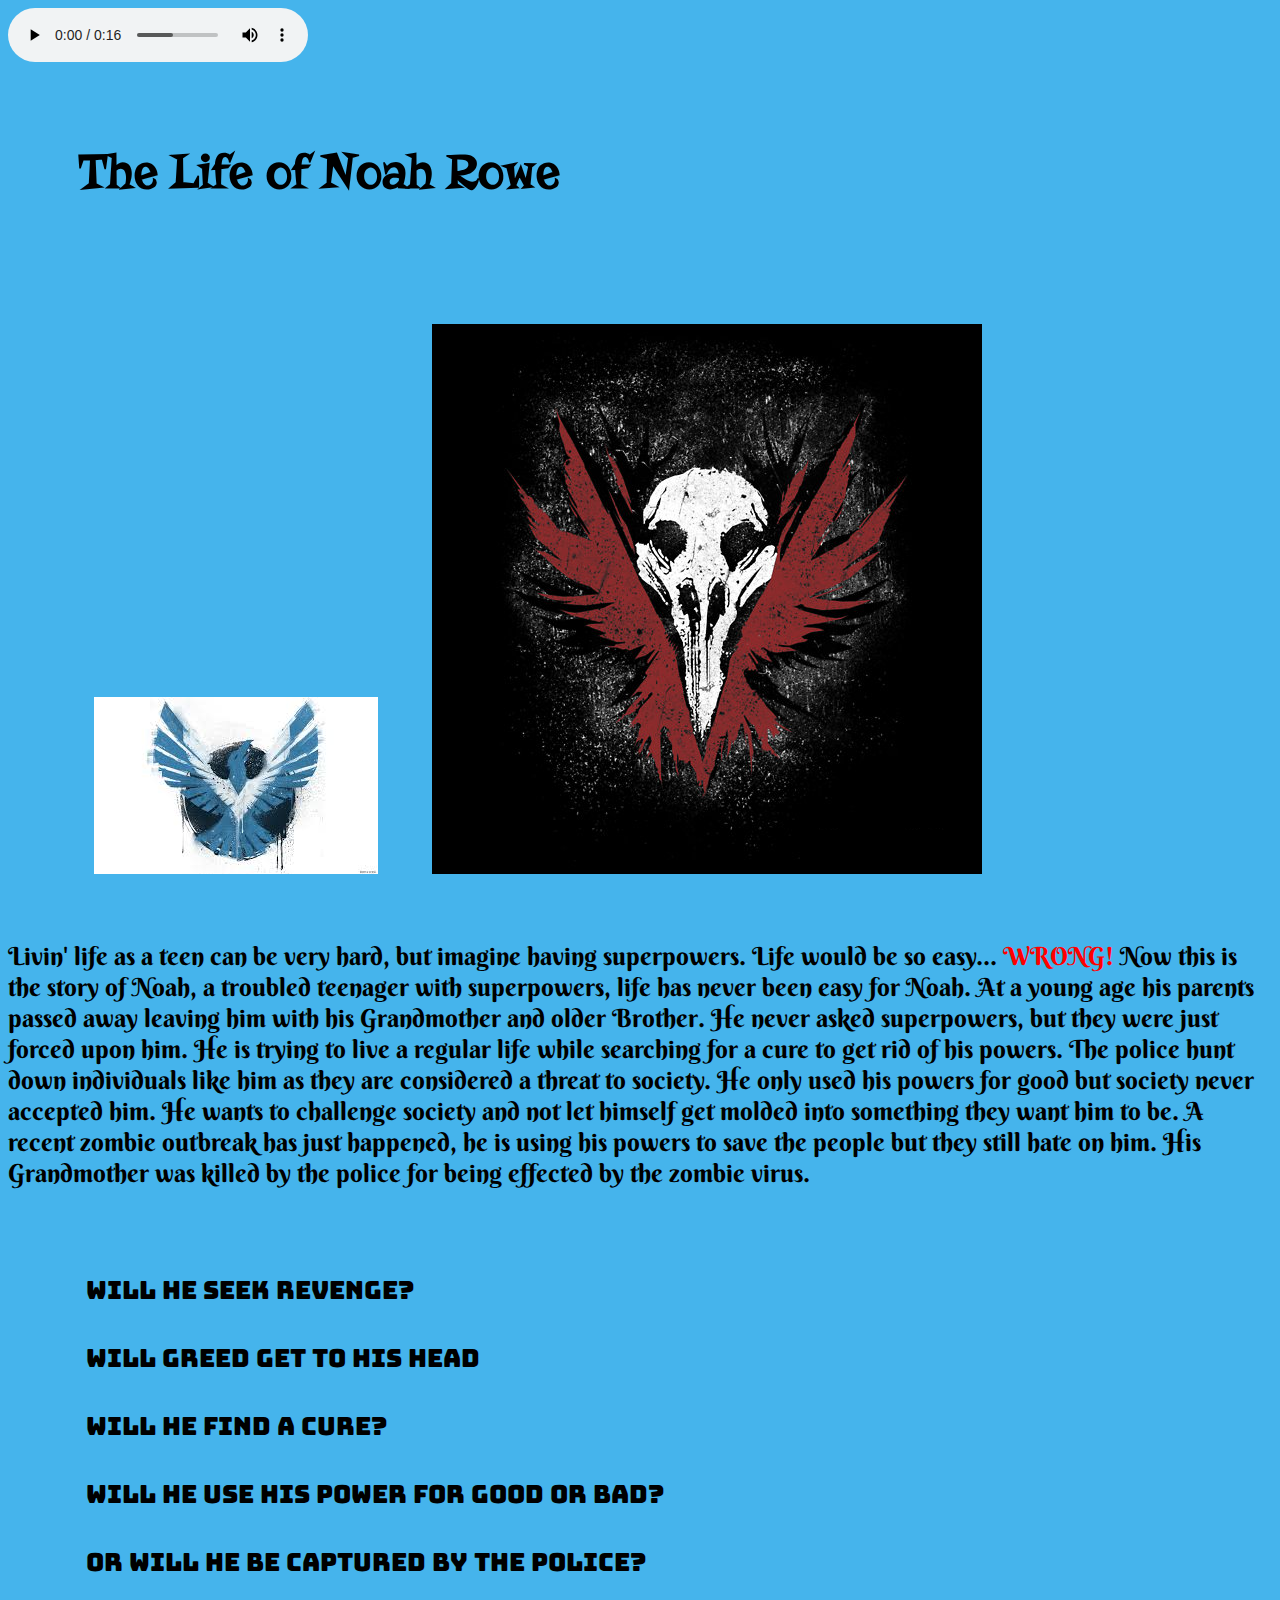
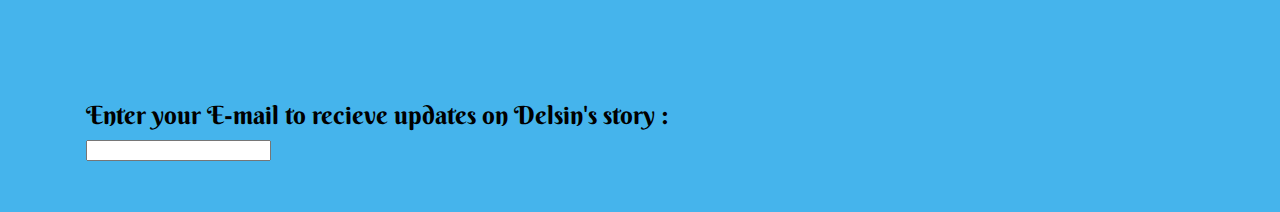
<file: index.html>
<!--http://infamous.wikia.com/wiki/Evil_Karma -->
<!--https://wall.alphacoders.com/big.php?i=688615 -->
<!DOCTYPE html>
<html>
  <head>
    <audio controls>
    <source src='Noah Rowe .mp3' type='audio/mp3'>
    Your browser does not support the audio element.
    </audio>
    <link href="https://fonts.googleapis.com/css?family=Berkshire+Swash|Risque|Bungee" rel="stylesheet">
    <meta charset="UTF-8">
    <title>title</title>
    <link rel="stylesheet" href="style.css" type="text/css">
    <h1>The Life of Noah Rowe</h1>
  </head>
  <body>
    <div class='image'><img src='delsin.jpg'>
    <img src='delsin bad.png'></div>
  Livin' life as a teen can be very hard, but imagine having superpowers. Life would be so easy... <span style="color:red">WRONG!</span> Now this is the story of Noah, a troubled teenager with superpowers, life has never been easy for Noah. At a young age his parents passed away leaving him with his Grandmother and older Brother. He never asked superpowers, but they were just forced upon him. He is trying to live a regular life while searching for a cure to get rid of his powers. The police hunt down individuals like him as they are considered a threat to society. He only used his powers for good but society never accepted him. He wants to challenge society and not let himself get molded into something they want him to be. A recent zombie outbreak has just happened, he is using his powers to save the people but they still hate on him. His Grandmother was killed by the police for being effected by the zombie virus.   
  </body>
  <div class='questions'>
    <br>Will he seek revenge?<br>
    <br>will Greed get to his head<br>
    <br>Will he find a cure?<br>
    <br>Will he use his power for good or bad?<br>
    <br>Or will he be captured by the police?<br> </div>
<div>
  <br><form>
    Enter your E-mail to recieve updates on Delsin's story :<br>
    <input type="text" name="email"><br>
    </form>
</div>
</html>
</file>
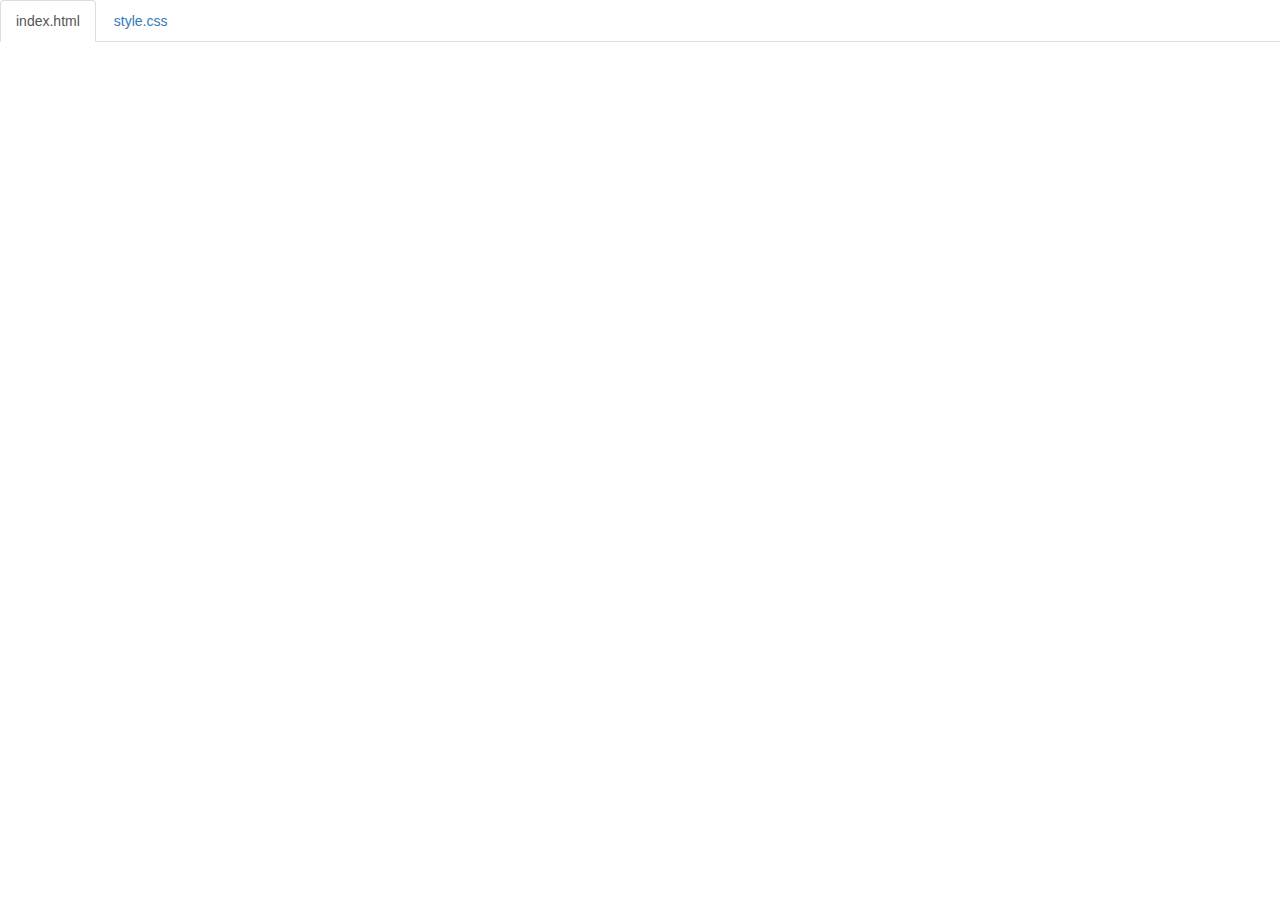
<file: code.html>
<!DOCTYPE html>
<html lang="en">

<head>
    <title>Code</title>
    <meta charset="utf-8">
    <meta name="viewport" content="width=device-width, initial-scale=1">
    <link rel="stylesheet" href="https://maxcdn.bootstrapcdn.com/bootstrap/3.3.6/css/bootstrap.min.css">
    <script src="https://ajax.googleapis.com/ajax/libs/jquery/1.12.0/jquery.min.js"></script>
    <script src="https://maxcdn.bootstrapcdn.com/bootstrap/3.3.6/js/bootstrap.min.js"></script>
    <style>
        body {
            padding-top: 50px;
        }
        .navbar-fixed-top {
            background-color: white;
        }
    </style>
</head>

<body>

<!--
The section below puts tabs at the top of the page.
As long as your files are index.html and style.css,
you don't need to change anything below.

If you have any other files, make sure you follow the structure below.
-->

    <div class="container-fluid">
        <ul class="nav nav-tabs navbar-fixed-top">
            <li class="active"><a href="#index">index.html</a></li>
            <li><a href="#style">style.css</a></li>
        </ul>

<!-- 
URL structure:
https://gist-it.appspot.com/github/OWNERSUSERNAME/REPONAME/raw/master/FILEPATH?footer=0

DIRECTIONS:
1. Copy the URL above
2. Paste it both places where you see URL below, i.e. script src="URL"
3. Replace the CAPITALIZED info with your info.

EXAMPLE: 
https://gist-it.appspot.com/github/bmuellerhstat/website-portfolio-example/raw/master/index.html?footer=0
-->
        <div class="tab-content">
            <div id="index" class="tab-pane fade in active">
                <script src="https://gist-it.appspot.com/github/amandar8529/delsin-life/raw/master/index.html?footer=0"></script>
            </div>
            <div id="style" class="tab-pane fade">
                <script src="https://gist-it.appspot.com/github/amandar8529/delsin-life/raw/master/style.css?footer=0"></script>
            </div>
        </div>
    </div>

    <script>
        $(document).ready(function() {
            $(".nav-tabs a").click(function() {
                $(this).tab('show');
            });
            $('.nav-tabs a').on('shown.bs.tab', function(event) {
                var x = $(event.target).text(); // active tab
                var y = $(event.relatedTarget).text(); // previous tab
                $(".act span").text(x);
                $(".prev span").text(y);
            });
            
            // custom code font-size (feel free to change this)
            $('pre').css('font-size','16px');
        });
    </script>

</body>

</html>
</file>
<file: style.css>
body{
  font-family: 'Berkshire Swash' ;
  font-size: 25px;
  background-color: #45B4EC;

}
h1{
  font-family: 'Risque';
  background-color: #45B4EC  ;
  padding-top: 40px;
    padding-right: 20px;
    padding-bottom: 40px;
    padding-left: 70px;
    position: relative
}
.questions{
 font-size:25px;
  font-family:'Bungee';
  background-color: #45B4EC  ;
}
div{
  background-color: #45B4EC  ;
    padding-top: 40px;
    padding-right: 20px;
    padding-bottom: 40px;
    padding-left: 70px;
     margin-top: 10px;
    margin-bottom: 10px;
    margin-right: 10px;
    margin-left: 8px;
}
img{
  margin-top: 10px;
    margin-bottom: 10px;
    margin-right: 40px;
    margin-left: 8px;
    
    
}
.images{
  float: none;
}
</file>
